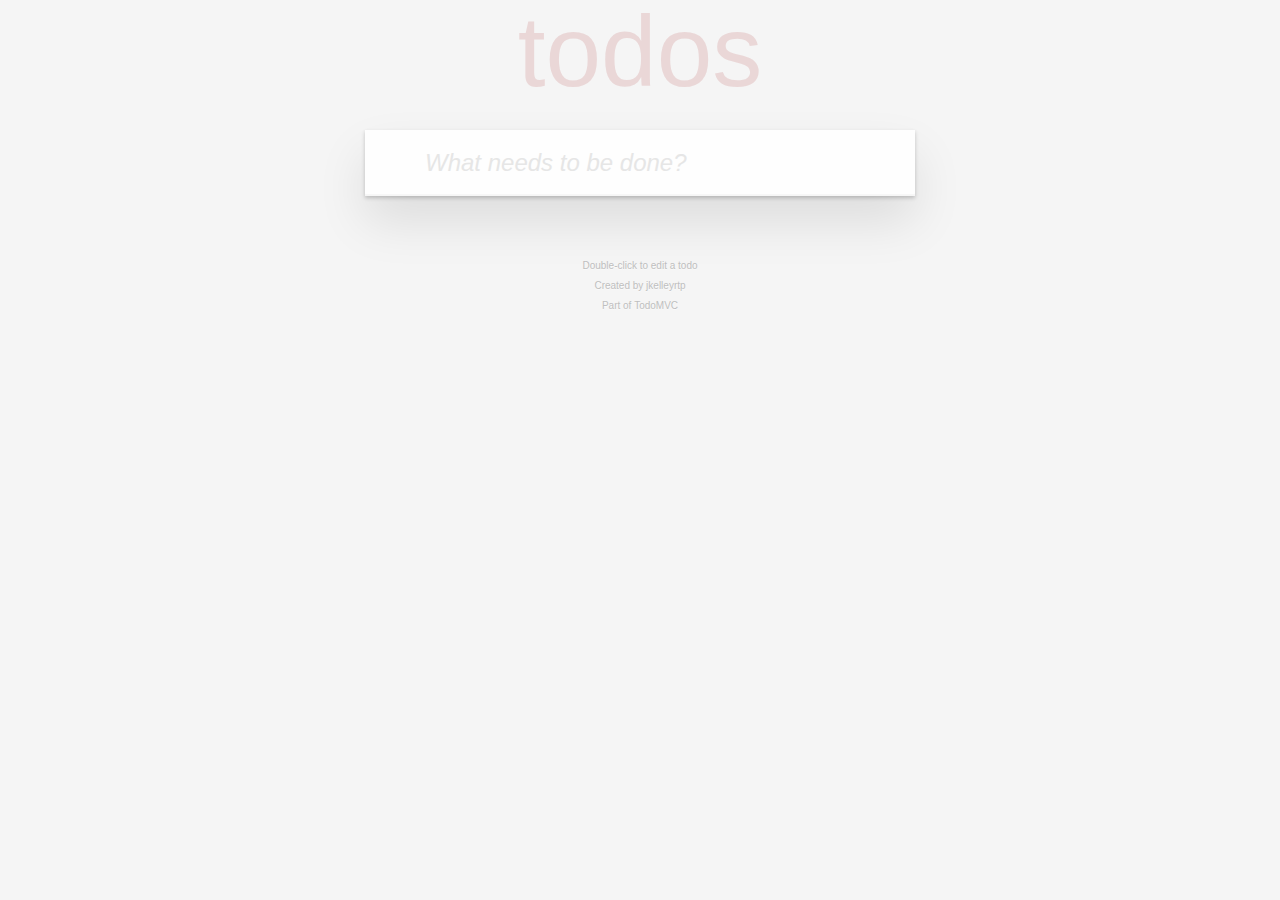
<file: todomvc/docs/index.html>
<html>
  <head>
    <meta content="text/html;charset=utf-8" http-equiv="Content-Type" />
    <meta charset="UTF-8" />
  </head>
  <body>
    <div id="dioxusroot">
    </div>
    <!-- Note the usage of `type=module` here as this is an ES6 module -->
    <script type="module">
      import init from "./wasm/module.js";
      init("./wasm/module_bg.wasm");
    </script>
  </body>
</html>
</file>
